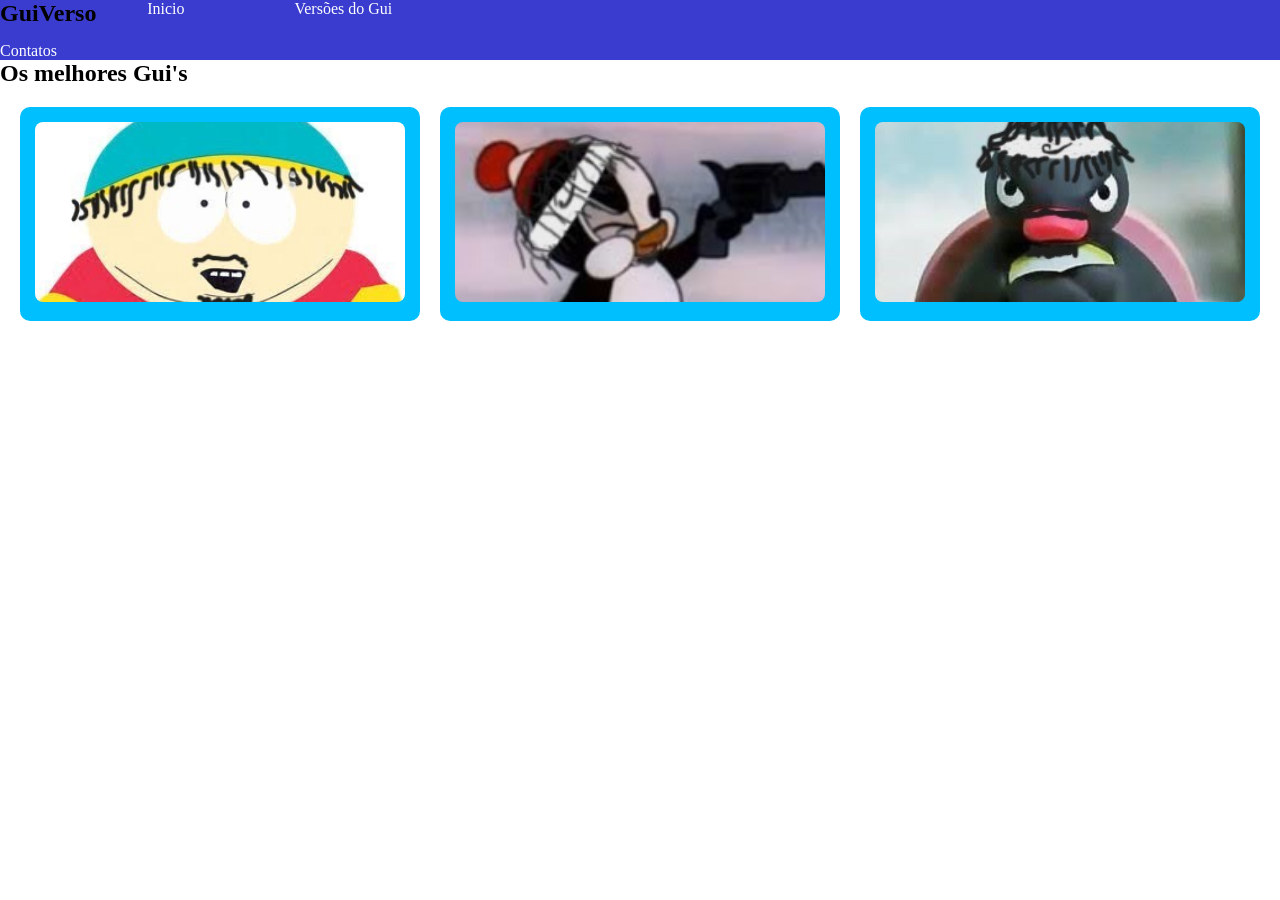
<file: index.html>
<!DOCTYPE html>
<html lang="pt-br">

<head>
    <meta charset="UTF-8">
    <meta name="viewport" content="width=device-width, initial-scale=1.0">
    <title>the last dance</title>
    <link rel="stylesheet" href="style.css">
</head>

<body>
    <header>
        <nav>
            <h1>GuiVerso</h1>
            <a href="">Inicio</a>

            <a href="">Versões do Gui</a>

            <a href="">Contatos</a>
        </nav>

    </header>
    <main>
        <h2>Os melhores Gui's</h2>

        <section class="professor">
            <article class="card">
                <img src="Imagem/Eric south park.jpg" alt="">
                <h3></h3>
                <p></p>
                <strong></strong>
            </article>
            <article class="card">
                <img src="Imagem/Picolino.jpg" alt="">
                <h3></h3>
                <p></p>
                <strong></strong>
            </article>
            <article class="card">
                <img src="Imagem/Pingu.jpg" alt="">
                <h3></h3>
                <p></p>
                <strong></strong>
            </article>
        </section>





    </main>

</body>

</html>
</file>
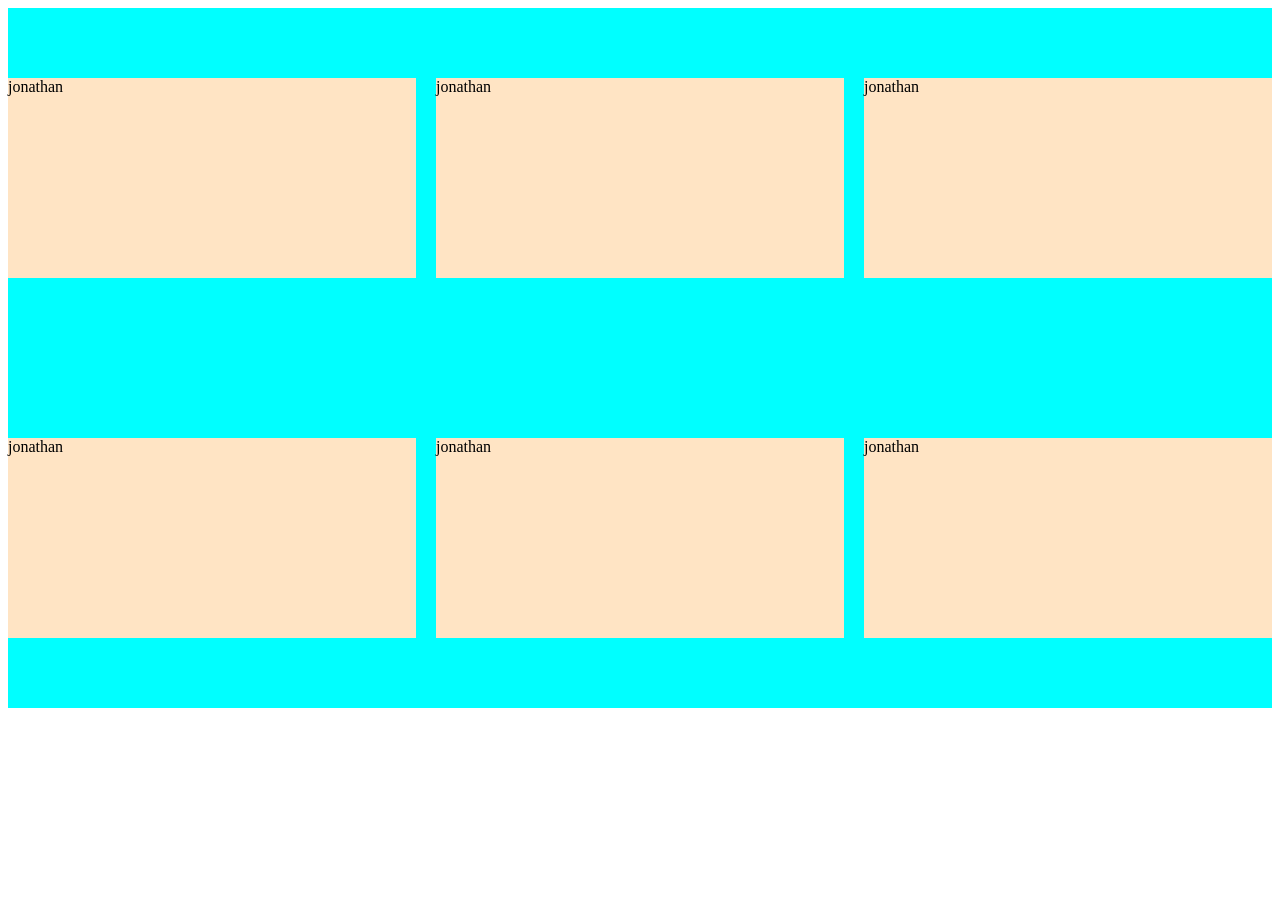
<file: teste.html>
<!DOCTYPE html>
<html lang="pt-br">
<head>
    <meta charset="UTF-8">
    <meta name="viewport" content="width=device-width, initial-scale=1.0">
    <title>Document</title>
<style>
.container{

background-color: aqua;
height: 700px;
display: grid;
grid-template-columns: 1fr 1fr 1fr;
gap: 20px;
justify-content: center;
align-items: center;


}

.card{
background-color: bisque;
height: 200px;

}

@media(max-width:800px){
.card{
    
    background-color: red;
    font-size: 70px;
    color: darkblue;
    
}

}

</style>


</head>
<body>
    <div class="container">
        <div class="card">jonathan</div>
        <div class="card">jonathan</div>
        <div class="card">jonathan</div>
        <div class="card">jonathan</div>
        <div class="card">jonathan</div>
        <div class="card">jonathan</div>

    </div>


</body>
</html>
</file>
<file: style.css>
/* reset básico */

* {
    margin: 0px;
    padding: 0px;
    box-sizing: border-box;
}

header {

    background-color: rgb(57, 60, 206);
    /* display grid ativa o css grid para organizar os elementos */
    display: grid;
    /* cria duas colunas
A PRIMEIRA OCUPA 1 FRAÇÃO DO ESPAÇO DISPONIVEL
A SEGUNDA OCUPA 2 FRAÇÃO DO ESPAÇO DISPONIVEL


*/


    grid-template-columns: 1fr 2fr;
    /* DEFINE E DESENHA A QUANTIDADE DE COLUNAS */
    align-items: center;


}


nav{
display: grid;
grid-template-columns: 1fr 1fr 1fr; /* Define 3 colunas */
gap: 15px;
justify-content: center;

}

nav a{
color: white;
text-decoration: none;

}

.professor{
display: grid; /* ATIVA O DISPLAY GRID */
grid-template-columns: 1fr 1fr 1fr; /* DEFINE O NUMERO DE COLUNAS */
gap: 20px;
padding: 20px; /* cria um espaço na seção */
}

.card{
background-color: deepskyblue;
padding: 15px;
border-radius: 10px;
text-align: center;
}


.card img{
width: 100%;
height: 180px;
object-fit: cover;
border-radius: 8px;

}

/* RESPONSIVIDADE É A CAPACIDADE DE UMA PÁGINA DA INTERNET OU APLICATIVO AJUSTAR AUTOMATICAMENTE SEU LAYOUT, IMAGENS E ELEMENTOS VISUAIS PARA OFERECER UMA BOA EXPERIENCIA DE LEITURA E NAVEGAÇÃO EM QUALQUER APARELHO, COMO CELULARES, TABLET, LAPTOPS E MONITORES GRANDES. */


/* media query para tablets */
@media(max-width:800px){
.professor{
    grid-template-columns: 1fr 1fr;
}

}
/* MEDIA QUERY PARA CELULARES */

@media(max-width:500px){
header{
grid-template-columns: 1fr;
text-align: center;
gap: 15px;
}
nav{
justify-content: center;

}
.professor{
grid-template-columns: 1fr;


}

}
</file>
